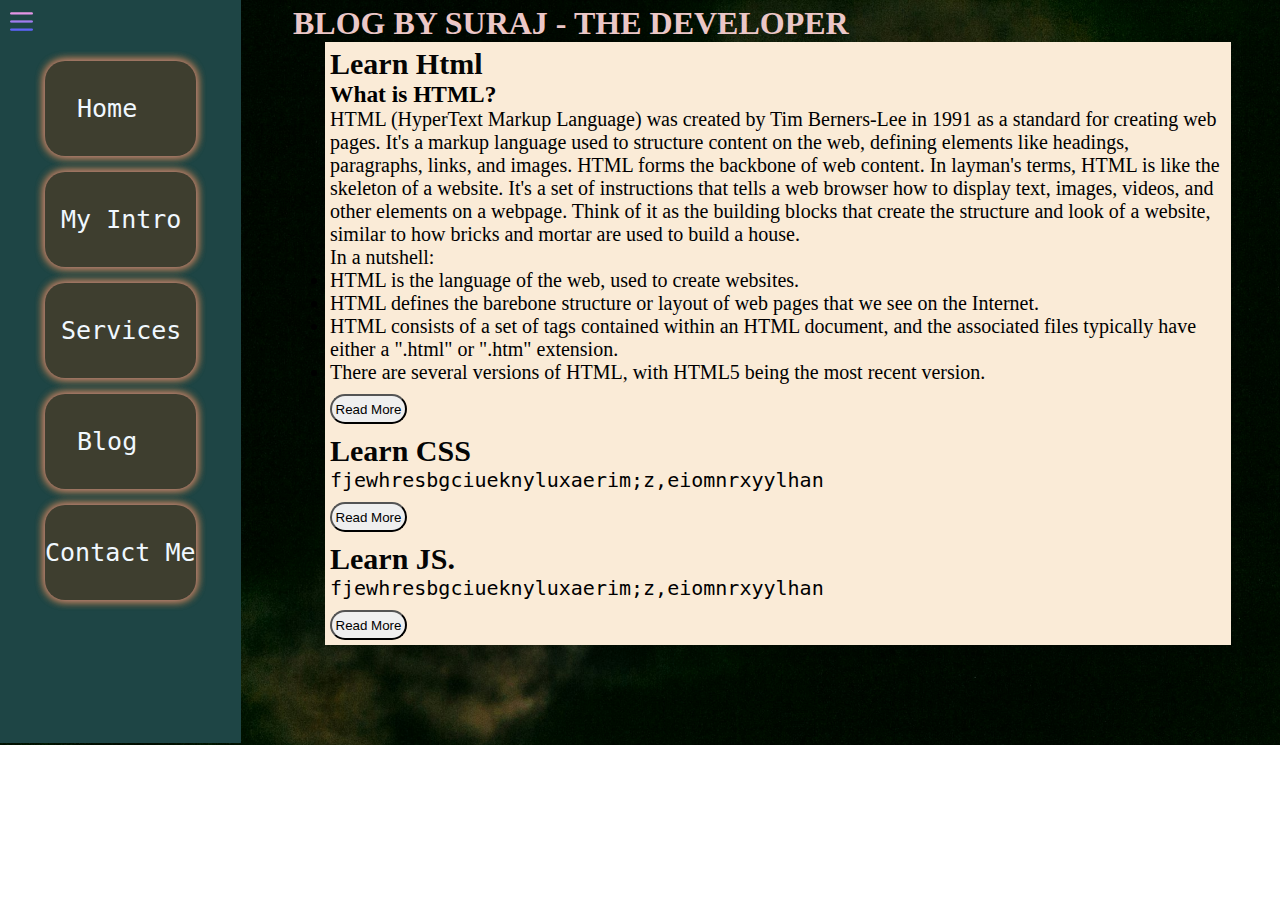
<file: blog.html>
<!DOCTYPE html>
<html lang="en">
<head>
    <meta charset="UTF-8">
    <meta name="viewport" content="width=device-width, initial-scale=1.0">
    <link rel="stylesheet" href="https://cdnjs.cloudflare.com/ajax/libs/font-awesome/6.5.1/css/all.min.css" integrity="sha512-DTOQO9RWCH3ppGqcWaEA1BIZOC6xxalwEsw9c2QQeAIftl+Vegovlnee1c9QX4TctnWMn13TZye+giMm8e2LwA==" crossorigin="anonymous" referrerpolicy="no-referrer" />
    <link rel="stylesheet" href="blog.css">
    <title>BLOG By Suraj</title>
</head>
<body>
    <div class="container">
    <div class="sidebar sidebarGO">
        <nav>
            <ul>
                <li><a href="index.html" class="home">Home</a></li>
                <li><a href="intro.html" class="intro">My Intro</a></li>
                <li><a href="services.html" class="services">Services</a></li>
                <li><a href="blog.html" class="blog">Blog</a></li>
                <li><a href="contact.html">Contact Me</a></li>
            </ul>
        </nav>
    </div>
    <div class="main">
        <div class="hamburger">
            <img class="ham" src="hamburger.png" alt="" width="23">
            <img class="cross" src="cross.png" alt="" width="23">
         </div>  
       <div class="blogcontainer">
        <h1>BLOG BY SURAJ - THE DEVELOPER</h1>
        <div class="blogiteam">
            <h2>Learn Html</h2>
            <p><h3>What is HTML?</h3>
                HTML (HyperText Markup Language) was created by Tim Berners-Lee in 1991 as a standard for creating web pages. It's a markup language used to structure content on the web, defining elements like headings, paragraphs, links, and images. HTML forms the backbone of web content. In layman's terms, HTML is like the skeleton of a website. It's a set of instructions that tells a web browser how to display text, images, videos, and other elements on a webpage. Think of it as the building blocks that create the structure and look of a website, similar to how bricks and mortar are used to build a house.<br/>
                In a nutshell:<br/>
               <li>HTML is the language of the web, used to create websites.</li>
                <li>HTML defines the barebone structure or layout of web pages that we see on the Internet.</li>
                <li>HTML consists of a set of tags contained within an HTML document, and the associated files typically have either a ".html" or ".htm" extension.</li>
                <li>There are several versions of HTML, with HTML5 being the most recent version.</li></p>
            <button class="RM">Read More</button>
        </div>
        <div class="blogiteam">
            <h2>Learn CSS</h2>
            <p>fjewhresbgciueknyluxaerim;z,eiomnrxyylhan</p>
            <button class="RM">Read More</button>
        </div>
        <div class="blogiteam">
            <h2>Learn JS.</h2>
            <p>fjewhresbgciueknyluxaerim;z,eiomnrxyylhan</p>
            <button class="RM">Read More</button>
        </div>

       </div>
          
     </div>
    </div>
    <script src="script.js"></script>
</body>
</html>
</file>
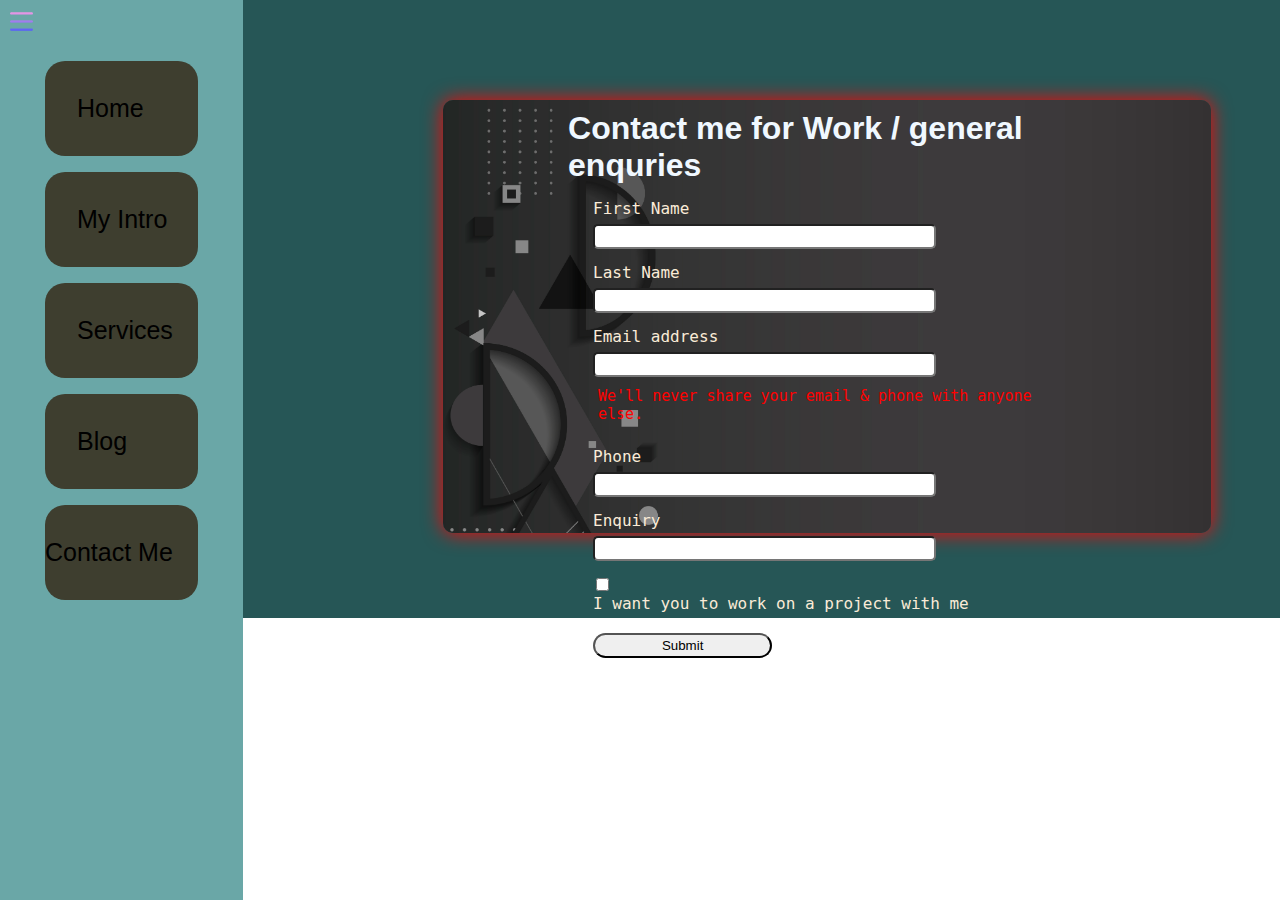
<file: contact.html>
<!DOCTYPE html>
<html lang="en">
<head>
    <meta charset="UTF-8">
    <meta name="viewport" content="width=device-width, initial-scale=1.0">
    <link rel="stylesheet" href="https://cdnjs.cloudflare.com/ajax/libs/font-awesome/6.5.1/css/all.min.css" integrity="sha512-DTOQO9RWCH3ppGqcWaEA1BIZOC6xxalwEsw9c2QQeAIftl+Vegovlnee1c9QX4TctnWMn13TZye+giMm8e2LwA==" crossorigin="anonymous" referrerpolicy="no-referrer" />
    <link rel="stylesheet" href="contact.css">
    <title>Contact</title>
</head>
<body>
    <div class="container">
        <div class="sidebar sidebaeGo">
            <nav>
                <ul>
                    <li><a href="index.html" class="blog">Home</a></li>
                    <li><a href="intro.html" class="intro">My Intro</a></li>
                    <li><a href="services.html" class="services">Services</a></li>
                    <li><a href="blog.html" class="blog">Blog</a></li>
                    <li><a href="contact.html">Contact Me</a></li>
                </ul>
            </nav>
        </div>
    <div class="main">
      <div class="hamburger">
        <img class="ham" src="hamburger.png" alt="" width="23">
        <img class="cross" src="cross.png" alt="" width="23">
     </div>  
    <div class="contactform">
        <h1>Contact me for Work / general enquries</h1>
        <form>
          <div class="mb-3">
            <label for="clientphone" class="form-label">First Name</label>
            <input type="Name" class="form-control" id="clientphone">
          </div>
          <div class="mb-3">
            <label for="clientphone" class="form-label">Last Name</label>
            <input type="Name" class="form-control" id="clientphone">
          </div>
            <div class="mb-3">
              <label for="clientemail" class="form-label">Email address</label>
              <input type="email" class="form-control" id="clientemail" aria-describedby="emailHelp">
              <p id="emailHelp" class="form-text">We'll never share your email & phone with anyone else.</p>
            </div>
            <div class="mb-3">
              <label for="clientphone" class="form-label">Phone</label>
              <input type="phone" class="form-control" id="clientphone">
            </div>
            <div class="mb-3">
              <label for="clientphone" class="form-label">Enquiry</label>
              <input type="Enquiry" class="form-control" id="clientphone">
            </div>
            <div class="mb-3" id="form-check">
              <input type="checkbox" class="form-check-input" id="isclient">
              <label class="form-check-label" for="isclient">I want you to work on a project with me</label>
            </div>
            <div>
            <button type="submit" class="btn-sm">Submit</button>
          </div>
          </form>
    </div>
    </div>
  </div>
  <script src="script.js"></script>
</body>
</html>
</file>
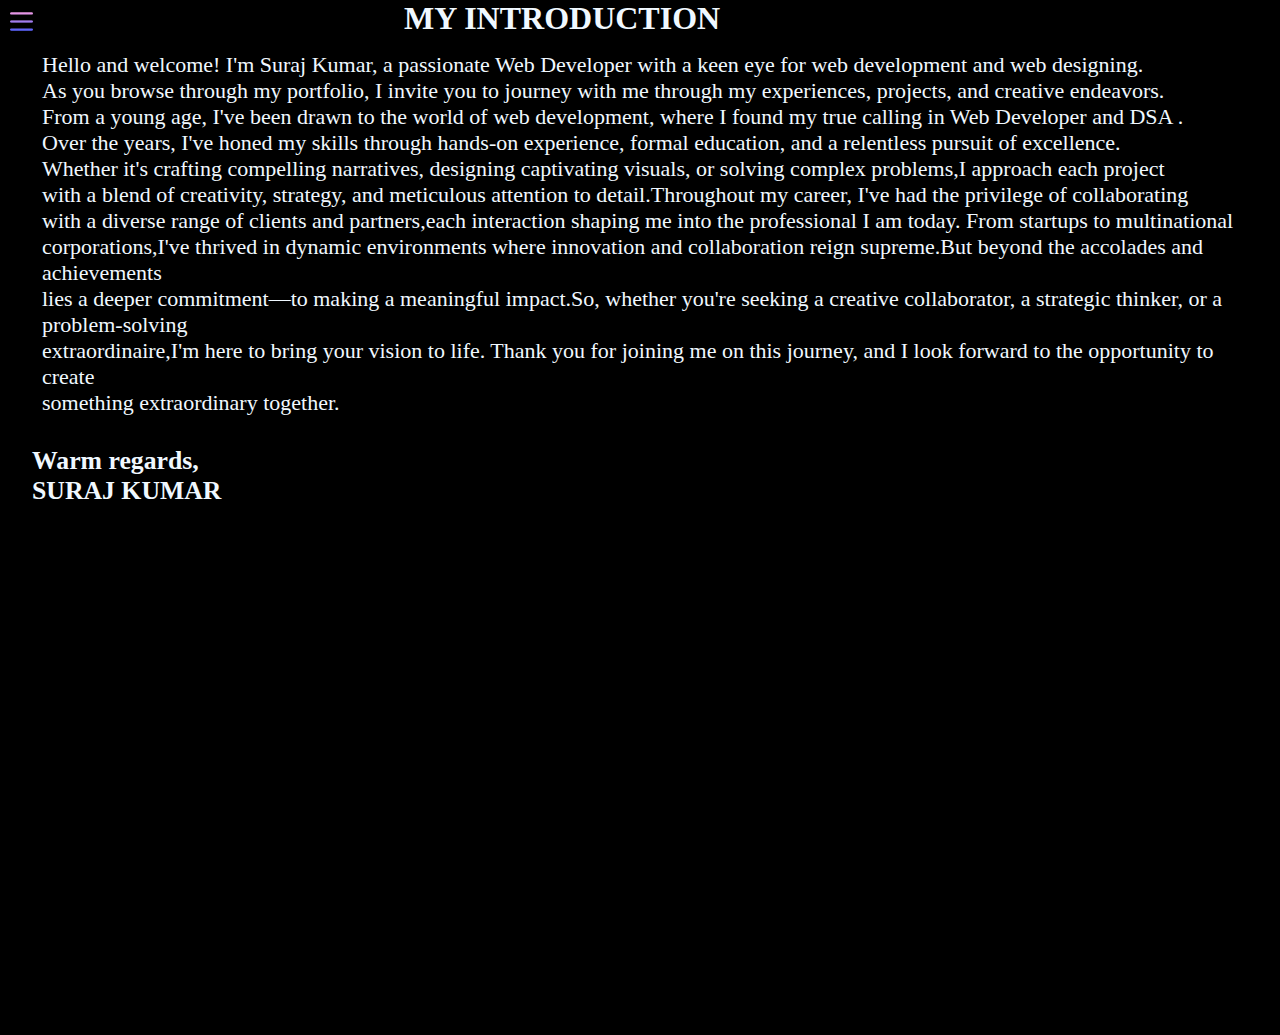
<file: intro.html>
<!DOCTYPE html>
<html lang="en">
<head>
    <meta charset="UTF-8">
    <meta name="viewport" content="width=device-width, initial-scale=1.0">
    <link rel="stylesheet" href="https://cdnjs.cloudflare.com/ajax/libs/font-awesome/6.5.1/css/all.min.css" integrity="sha512-DTOQO9RWCH3ppGqcWaEA1BIZOC6xxalwEsw9c2QQeAIftl+Vegovlnee1c9QX4TctnWMn13TZye+giMm8e2LwA==" crossorigin="anonymous" referrerpolicy="no-referrer" />
    <link rel="stylesheet" href="intro.css">
    <title>MY INTRO</title>
</head>
<body>
    <body>
        <div class="main">
    <div class="hamburger">
        <img class="ham" src="hamburger.png" alt="" width="23">
        <img class="cross" src="cross.png" alt="" width="23">
     </div>  
        <div class="container">
        <div class="sidebar sidebarGo">
            <nav>
                <ul>
                    <li><a href="index.html" class="home">Home</a></li>
                    <li><a href="intro.html" class="intro">My Intro</a></li>
                    <li><a href="services.html" class="services">Services</a></li>
                    <li><a href="blog.html" class="blog">Blog</a></li>
                    <li><a href="contact.html" class="contact">Contact Me</a></li>
                </ul>
            </nav>
        </div>
        <div class="main">
            <div class="introcontainer">
                <h1>MY INTRODUCTION</h1>
                <div class="introitem">
                    <p>
                        Hello and welcome! I'm Suraj Kumar, a passionate Web Developer with a keen eye for web development and web designing.</br>
                        As you browse through my portfolio, I invite you to journey with me through my experiences, projects, and creative endeavors.</br>
                        From a young age, I've been drawn to the world of web development, where I found my true calling in Web Developer and DSA .</br>
                        Over the years, I've honed my skills through hands-on experience, formal education, and a relentless pursuit of excellence.</br>
                        Whether it's crafting compelling narratives, designing captivating visuals, or solving complex problems,I approach each project</br>
                        with a blend of creativity, strategy, and meticulous attention to detail.Throughout my career, I've had the privilege of collaborating</br>
                        with a diverse range of clients and partners,each interaction shaping me into the professional I am today. From startups to multinational </br>
                        corporations,I've thrived in dynamic environments where innovation and collaboration reign supreme.But beyond the accolades and achievements</br>
                        lies a deeper commitment—to making a meaningful impact.So, whether you're seeking a creative collaborator, a strategic thinker, or a problem-solving</br>
                        extraordinaire,I'm here to bring your vision to life. Thank you for joining me on this journey, and I look forward to the opportunity to create<br>
                        something extraordinary together.</br>
                    </p>
                  <h3 class="WR">Warm regards,</br>
                    SURAJ KUMAR</h3>
                </div>
            </div>
        </div>
        </div>
        <script src="script.js"></script>
</body>
</html>
</file>
<file: blog.css>
*{
    margin: 0;
    padding: 0;
}
.container{
    display: flex;
}
.sidebar{
    position: absolute;
    font-family:'fira sans', Arial, sans-serif;
    transition: transform 0.0s ease-in;
}
.sidebar nav{
    background-color: rgb(30, 69, 69);
    height: 40.8rem;
    padding: 45px;
}
.sidebar nav li{
    background-color: rgb(62, 62, 47);
    border-radius: 20px;
    box-shadow: 0 0 10px rgb(214, 175, 175), /* Red */
                0 0 10px rgb(120, 14, 14), /* Green */
                0 0 10px rgb(181, 166, 26); /* Blue */
    margin-top: 1rem;
    list-style: none;
    font-size: 25px;
    padding: 33px 0;
    font-family: 'source code pro', monospace;
}
.sidebar nav li a{
    text-decoration: none;
   color: aliceblue;
}
.sidebar nav li:hover{
    background-color: rgb(33, 46, 46);
}
.blog{
    margin-left: 2rem;
}
.home{
    margin-left: 2rem;
}
.services{
    margin-left: 1rem;
}
.intro{
    margin-left: 1rem;
}
.main{
    background-image: url('back2.jpg');
    background-size: cover;
    width: 100vw;
    height: 735px;
    padding: 5px;
}
.blogcontainer h1{
    margin-left: 18rem;
    color: rgb(235, 199, 199);
}
.blogiteam h2{
    color: rgb(4, 5, 5);
    font-size: 30px;
}
.blogiteam{
    background-color: antiquewhite;
    width: 70vw;
    color:black;
    margin-left: 20rem;
    font-size: 20px;
    padding: 5px;
}
.blogiteam p{
    font-family:monospace;
}
.RM{
    width: 77px;
    height: 30px;
    border-radius: 15px;
    margin: 10px 0 0 0;
    cursor: pointer;
}
.RM:hover{
    background-color: rgb(152, 142, 9);
    color: rgb(60, 132, 194);
}
.sidebarGo{
    transform: translate(-440px , 0px);
    position: absolute;
 }
.hamburger{
     position: absolute;
     cursor: pointer;
     top: 10px;
     left: 10px;
}
.cross{
    margin-left: 168px;
}
</file>
<file: contact.css>
*{
    margin: 0;
    padding: 0;
}
.container{
    display: flex;
}
.sidebar{
    background-size: cover;
    width: 300px;
    background-color: rgb(106, 167, 167);
    height:100vh;
    font-family:'fira sans', Arial, sans-serif;
}
.sidebar nav{
   
    padding: 45px;
}
.sidebar nav li{
    background-color: rgb(62, 62, 47);
    border-radius: 20px;
    margin-top: 1rem;
    list-style: none;
    font-size: 25px;
    padding: 33px 0;
}
.sidebar nav li a{
    background-size: cover;
    text-decoration: none;
    color:black;
    font-family:Verdana, Geneva, Tahoma, sans-serif;
}
.sidebar nav li:hover{
    background-color: rgb(33, 46, 46);
}
.blog{
    margin-left: 2rem;
}
.home{
    margin-left: 2rem;
}
.services{
    margin-left: 2rem;
}
.intro{
    margin-left: 2rem;
}
.main{
    background-color: rgb(38, 86, 86);
    background-size: cover;
    width: 100vw;
    height: 48.3vw;
}
.contactform{
    background-image: url('back3.jpg');
    background-size: cover;
    margin-top: 100px;
    margin-left: 200px;
    height: 70%;
    width: 60vw;
    font-family:'fira sans', Arial, sans-serif;
    border-radius: 10px; /* Adjust the radius as needed */
    box-shadow: 0 0 20px rgb(255, 1, 1); /* Neon cyan color */
}
.contactform h1{
    color: aliceblue;
    padding: 08px 125px;
    padding-top: 10px;
}
.contactform form div{
    font-family: 'source code pro', monospace;
    color: antiquewhite;
    padding: 07px 150px;
    display: flex;
    flex-direction: column;
}
.contactform form div input{
   width: 26vw;
   border-radius: 5px;
   margin: 6px 0 0 0;
   padding: 3px;
}
.btn-sm{
    width: 14vw;
    height: 25px;
    border-radius: 14px;
    margin: 6px 0 0 0;
    cursor: pointer;
}
.btn-sm:hover{
    background-color: rgb(152, 9, 9);
    color: aliceblue;
}
.form-check{
    flex-direction:row;
}
#form-check input{
    width: 1.5vw;
    margin: 3px 0;
}
#emailHelp{
    font-size: 15px;
    color: rgb(255, 0, 0);
    margin: 10px 5px;
}
.sidebarGo{
    transform: translate(-440px , 0px);
    position: absolute;
 }
.hamburger{
     position: absolute;
     cursor: pointer;
     top: 10px;
     left: 10px;
}
.cross{
    margin-left: 198px;
}
</file>
<file: intro.css>
*{
    margin: 0;
    padding: 0;
}
.container{
    display: flex;
}
.sidebar{
    background-color: aqua;
    width: 300px;
    height:115vh;
    font-family:'fira sans', Arial, sans-serif;
}
.sidebar nav{
    padding: 45px;
}
.sidebar nav li{
    background-color: rgb(62, 62, 47);
    border-radius: 20px;
    box-shadow: 0 0 20px rgb(214, 175, 175), /* Red */
                0 0 20px rgb(120, 14, 14), /* Green */
                0 0 20px rgb(181, 166, 26); /* Blue */
    margin-top: 20px;
    list-style: none;
    font-size: 25px;
    padding: 33px 0;
}
.sidebar nav li a{
    text-decoration: none;
    color: black;
}
.sidebar nav li:hover{
    background-color: rgb(33, 46, 46);
  }
.blog{
    margin-left: 2rem;
}
.home{
    margin-left: 2rem;
}
.services{
    margin-left: 2rem;
}
.intro{
    margin-left: 2rem;
}
.contact{
    margin-left: 1rem;
}
.main{
    width: 100vw; 
}
.introcontainer{
    background-color:black;
    height: 115vh;
}
.introcontainer h1{
    color: aliceblue;
    padding-left:  404px;
}
.introitem{
    margin-left: 2rem;
    margin-top: 5px;
    font-family: 'Times New Roman', Times, serif;
    font-size:22px;
}
.introitem p{
    padding: 10px;
    color: aliceblue;
}
.WR{
    color: aliceblue;
    margin-top: 20px;
}
.sidebarGo{
    transform: translate(-440px , 0px);
    position: absolute;
 }
.hamburger{
     position: absolute;
     cursor: pointer;
     top: 10px;
     left: 10px;
}
.cross{
    margin-left: 198px;
}
</file>
